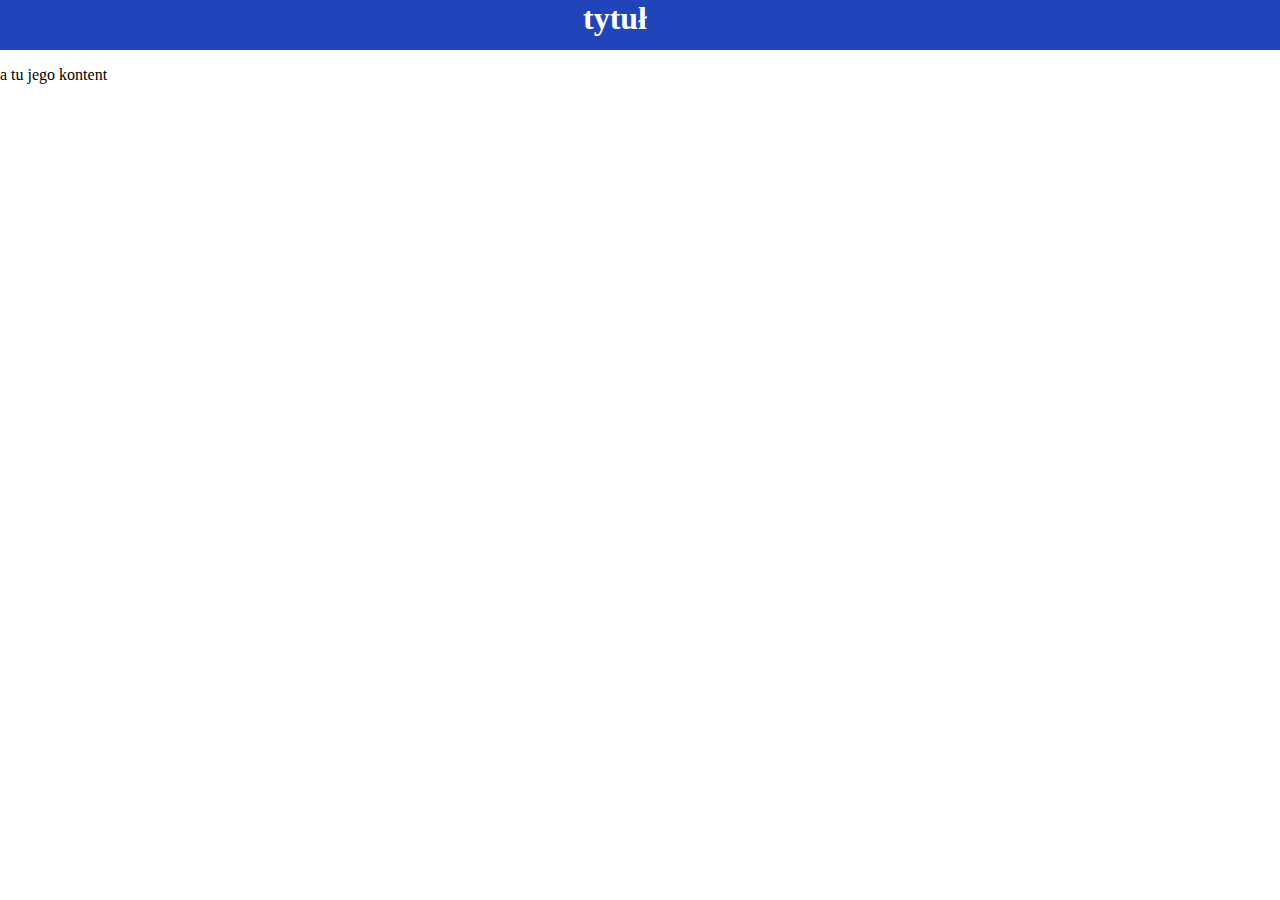
<file: article/Example article.html>
<!DOCTYPE html>
<html>
<head>
    <meta charset="utf-8" />
    <meta http-equiv="X-UA-Compatible" content="IE=edge">
    <title>Page Title</title>
    <meta name="viewport" content="width=device-width, initial-scale=1">
    <link rel="stylesheet" type="text/css" href="../css/article.css">
</head>
<body>
    <header>
        <h1> tytuł </h1>
    </header>
    <p>
        a tu jego kontent
    </p>
</body>
</html>
</file>
<file: css/article.css>
body, html {
    width: 100%;
    height: 100%;
    padding: 0px;
    margin: 0px;
    overflow: hidden;
    background-color: #fff;
}
h1 {
    padding: 0px;
    margin: 0px;
    text-align: center;
    vertical-align: center;
}

header {
    padding: 0px;
    margin: 0px;
    height: 50px;
    background-color: #24b;
    color: #fff;
    display: -ms-grid;
    display: grid;
    -ms-grid-columns: 1fr 50px;
        grid-template-columns: 1fr 50px;
    vertical-align: center;
}
</file>
